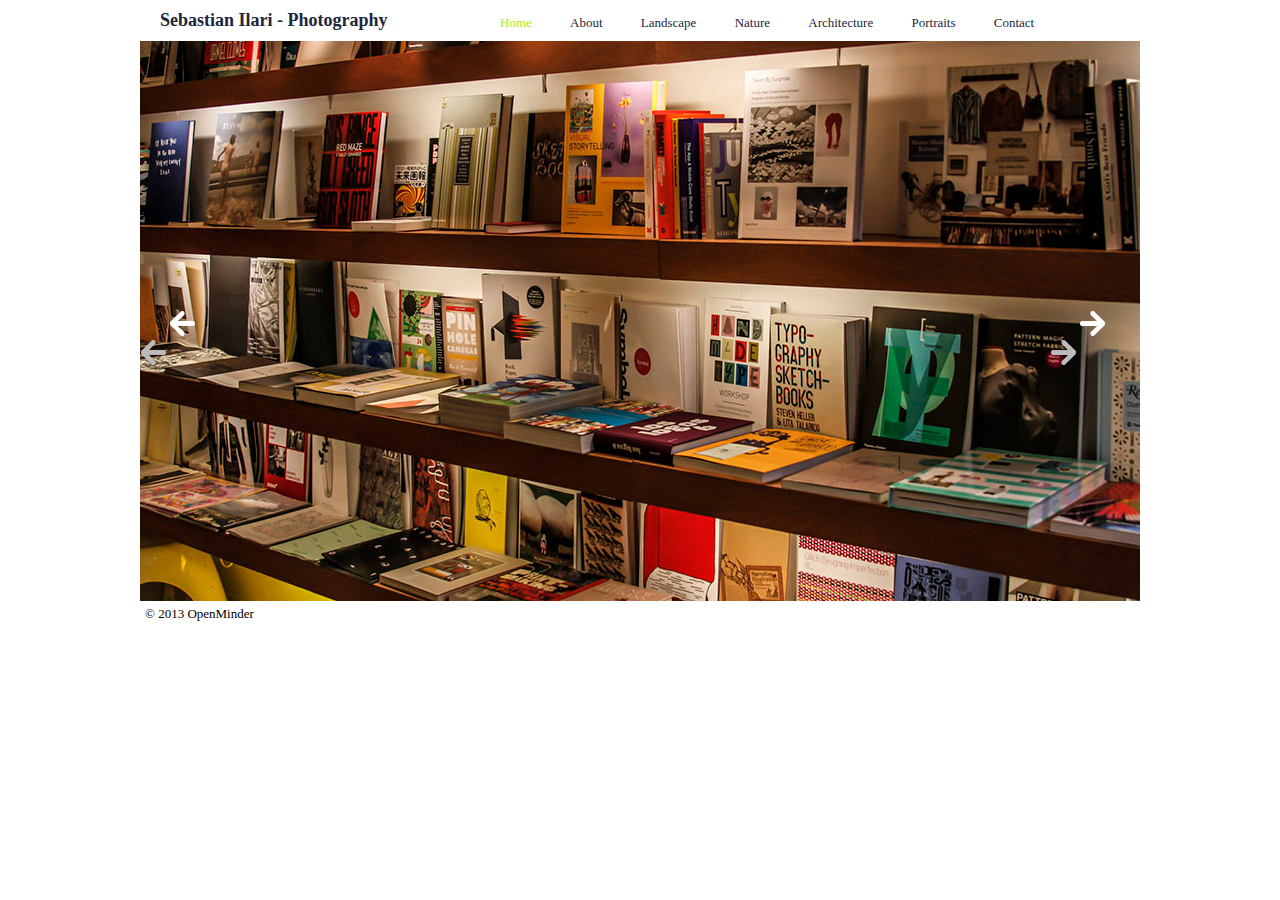
<file: Photography/WebSite/HTML5/index.html>
<!DOCTYPE html>
<html>
<head>
	<meta charset="UTF-8">
	<title>Sebastian Ilari - Photography</title>
	<link rel="stylesheet" href="css/styles.css" />

	<script src="https://ajax.googleapis.com/ajax/libs/jquery/1.7.1/jquery.min.js"></script>
	
	<script>

		if (navigator.appName == 'Microsoft Internet Explorer') {
			$('head').append('<link rel="stylesheet" type="text/css" href="css/stylesie9.css">');
		}
		
	</script>

</head>
<body>
	<div id="wrapper">
		<header>
			<div id="logo">
				<a href="index.html" title="Home">Sebastian Ilari - Photography</a>
			</div>
			<nav>
				<ul>
					<li><a href="index.html" title="Home" class="selected">Home</a></li>
					<li><a href="about.html" title="About">About</a></li>
					<li><a href="landscape.html" title="Landscape">Landscape</a></li>
					<li><a href="#" title="Nature">Nature</a></li>
					<li><a href="#" title="Architecture">Architecture</a></li>
					<li><a href="#" title="Portraits">Portraits</a></li>
					<li><a href="contact.html" title="Contact">Contact</a></li>
				</ul>
			</nav>
		</header>

		<section id="mainContainerHome">
			<div class="slider">
				<ul>
					<li><img src="images/backgrounds/back-01.jpg" alt="image"></li>
					<li><img src="images/backgrounds/back-02.jpg" alt="image"></li>
					<li><img src="images/backgrounds/back-03.jpg" alt="image"></li>
					<li><img src="images/backgrounds/back-04.jpg" alt="image"></li>
					<li><img src="images/backgrounds/back-05.jpg" alt="image"></li>
					<li><img src="images/backgrounds/back-06.jpg" alt="image"></li>
					<li><img src="images/backgrounds/back-07.jpg" alt="image"></li>
					<li><img src="images/backgrounds/back-08.jpg" alt="image"></li>
				</ul>
			</div>

 			<div id="slideArrowsContainer">
				<div id="leftArrowsContainer">
					<img data-dir="prev" src="images/leftArrowOn.png" class="slideArrow"/>
					<img data-dir="prev" src="images/leftArrowOff.png" class="slideArrow" id="offArrow" />
				</div>
				<div id="rightArrowsContainer">
					<img data-dir="next" src="images/rightArrowOn.png" class="slideArrow"/>
					<img data-dir="next" src="images/rightArrowOff.png" class="slideArrow" id="offArrow" />
				</div>
			</div> 
		</section>

		<footer>
			&copy; 2013 OpenMinder
		</footer>	
	</div>
</body>

<script src="js/slider.js"></script>

<script>

(function() {
	var container = $('div.slider').css('overflow', 'hidden').children('ul'),
		slider = new Slider( container, $('#slideArrowsContainer') );

	slider.nav.find('img').on('click', function() {
		slider.setCurrent( $(this).data('dir') );
		slider.transition();
	});		
})();

</script>

</html>
</file>
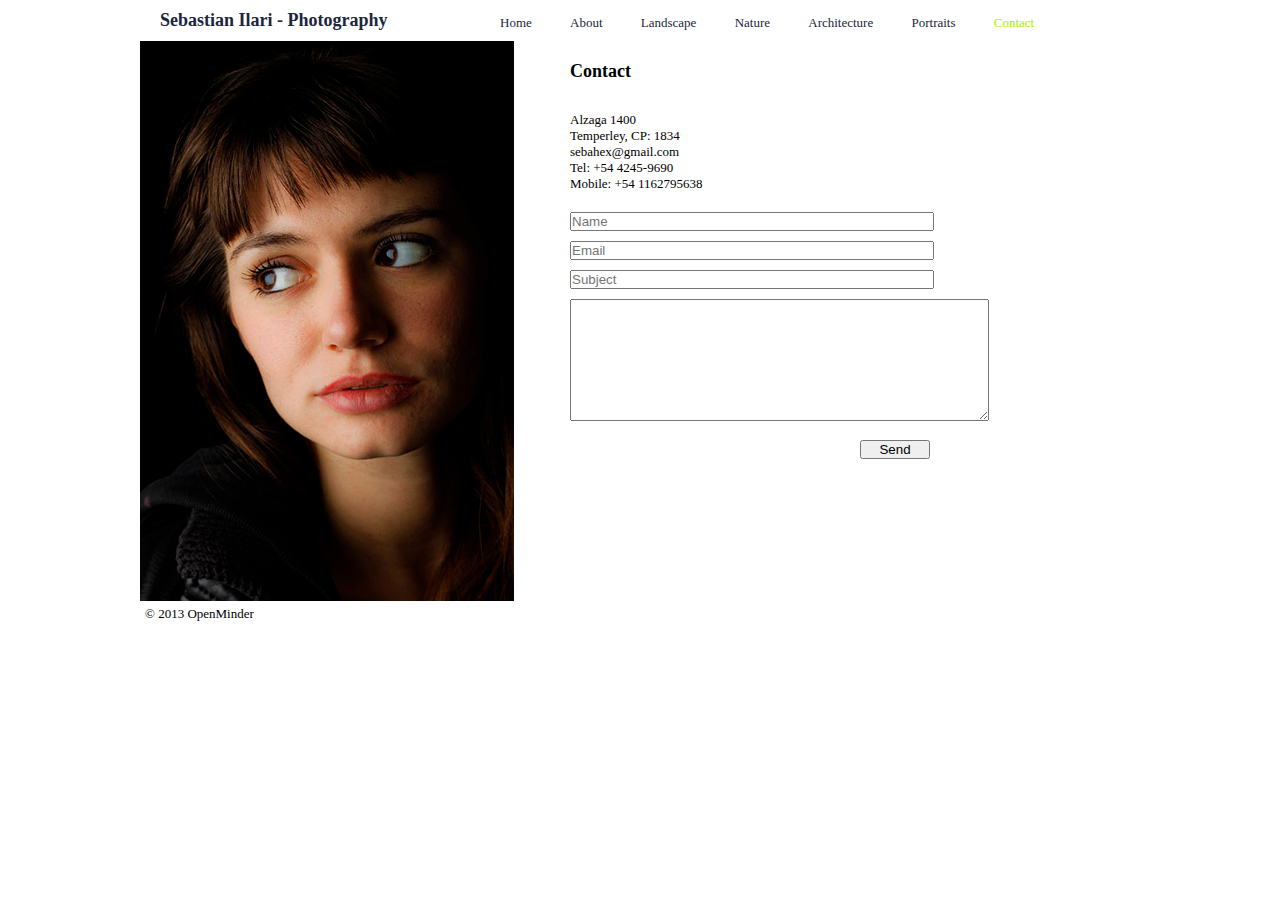
<file: Photography/WebSite/HTML5/contact.html>
<!DOCTYPE html>
<html>
<head>
	<meta charset="UTF-8">
	<title>Sebastian Ilari - Photography</title>
	<link rel="stylesheet" href="css/styles.css" />

	<script src="https://ajax.googleapis.com/ajax/libs/jquery/1.7.1/jquery.min.js"></script>
	
	<script>

		if (navigator.appName == 'Microsoft Internet Explorer') {
			$('head').append('<link rel="stylesheet" type="text/css" href="css/stylesie9.css">');
		}
		
	</script>

</head>
<body>
	<div id="wrapper">
		<header>
			<div id="logo">
				<a href="index.html" title="Home">Sebastian Ilari - Photography</a>
			</div>
			<nav>
				<ul>
					<li><a href="index.html" title="Home">Home</a></li>
					<li><a href="about.html" title="About">About</a></li>
					<li><a href="landscape.html" title="Landscape">Landscape</a></li>
					<li><a href="#" title="Nature">Nature</a></li>
					<li><a href="#" title="Architecture">Architecture</a></li>
					<li><a href="#" title="Portraits">Portraits</a></li>
					<li><a href="contact.html" title="Contact" class="selected">Contact</a></li>
				</ul>
			</nav>
		</header>

		<section id="mainContainer">
			
			<aside id="contactAside">
				<img src="images/thumbnails/contact.jpg" id="contactImage"/>
			</aside>
			
			<section id="contactContainer">
				<div class="title">
					Contact
				</div>
				<div id="contactInformation">
					Alzaga 1400<br/>
					Temperley, CP: 1834<br/>
					sebahex@gmail.com<br/>
					Tel: +54 4245-9690<br/>
					Mobile: +54 1162795638<br/>			
				</div>			
				<form>
					<div class="textbox">
						<input type="text" id="txtName" placeholder="Name"/>
					</div>
					<div class="textbox">				
						<input type="email" id="txtEmail" placeholder="Email"/>
					</div>
					<div class="textbox">
						<input type="text" id="txtSubject" placeholder="Subject"/>
					</div>
					<div class="textarea">
						<textarea rows=8 cols=50 id="txtBody"></textarea>
					</div>
					<div id="sendButtonContainer">
						<input type="submit" id="sendButton" value="Send"/>
					</div>
				</form>
			</section>
		</section>
		 
		<footer>
			&copy; 2013 OpenMinder
		</footer>	
	</div>
</body>
</html>
</file>
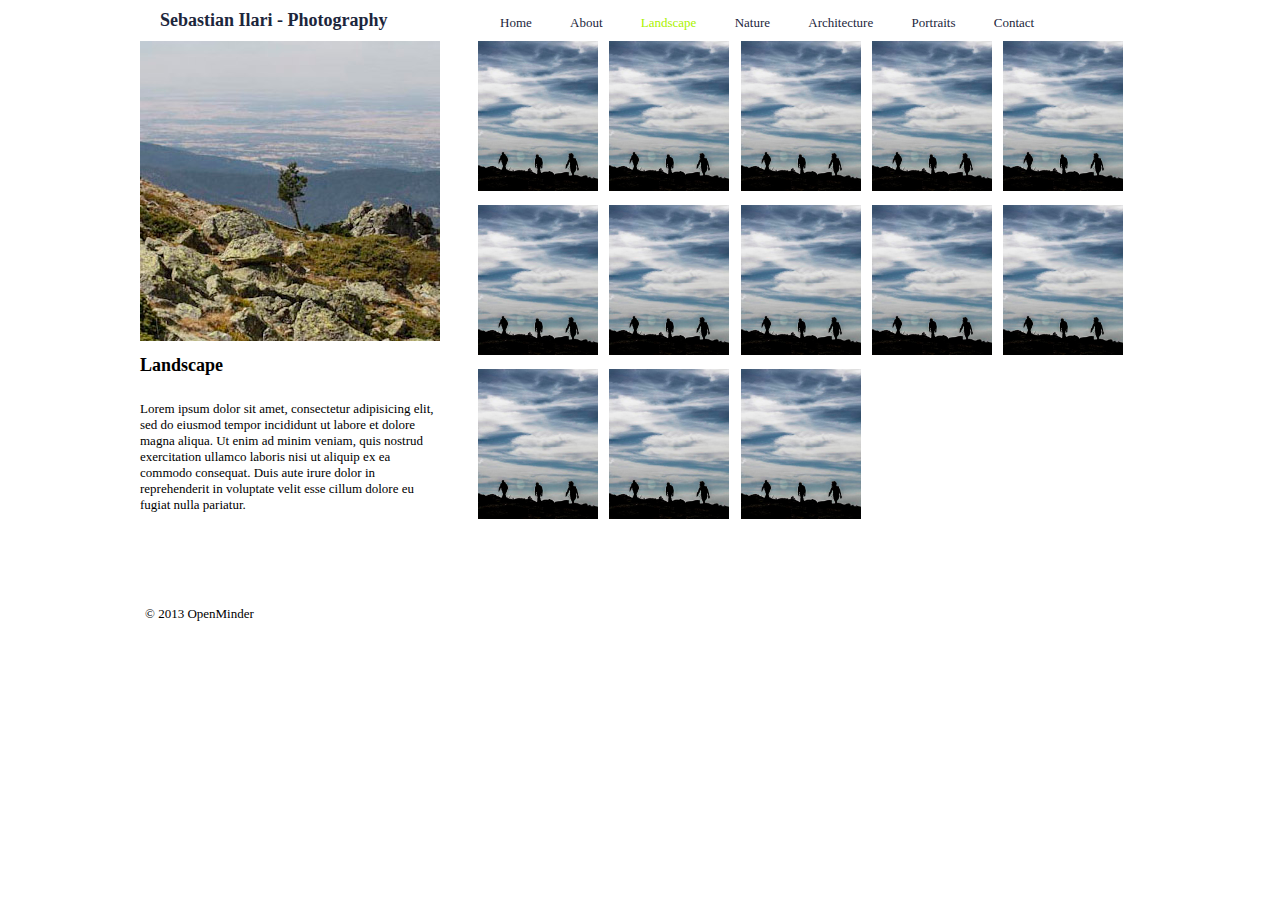
<file: Photography/WebSite/HTML5/landscape.html>
<!DOCTYPE html>
<html>
<head>
	<meta charset="UTF-8">
	<title>Sebastian Ilari - Photography</title>
	<link rel="stylesheet" href="css/styles.css" />

	<script src="https://ajax.googleapis.com/ajax/libs/jquery/1.7.1/jquery.min.js"></script>
	
	<script>

		if (navigator.appName == 'Microsoft Internet Explorer') {
			$('head').append('<link rel="stylesheet" type="text/css" href="css/stylesie9.css">');
		}
		
	</script>

</head>
<body>
	<div id="wrapper">
		<header>			
			<div id="logo">
				<a href="index.html" title="Home">Sebastian Ilari - Photography</a>
			</div>
			<nav>
				<ul>
					<li><a href="index.html" title="Home">Home</a></li>
					<li><a href="about.html" title="About">About</a></li>
					<li><a href="landscape.html" title="Landscape" class="selected">Landscape</a></li>
					<li><a href="#" title="Nature">Nature</a></li>
					<li><a href="#" title="Architecture">Architecture</a></li>
					<li><a href="#" title="Portraits">Portraits</a></li>					
					<li><a href="contact.html" title="Contact">Contact</a></li>
				</ul>
			</nav>
		</header>

		<section id="mainContainer">
			<aside id="sectionCoverContainer">
				<img src="images/thumbnails/cover-01.jpg" class="sectionCoverImage"/>
				<div class="title">
					Landscape
				</div>
				Lorem ipsum dolor sit amet, consectetur adipisicing elit, sed do eiusmod tempor incididunt ut labore et dolore magna aliqua. Ut enim ad minim veniam, quis nostrud exercitation ullamco laboris nisi ut aliquip ex ea commodo consequat. Duis aute irure dolor in reprehenderit in voluptate velit esse cillum dolore eu fugiat nulla pariatur.			
			</aside>

			<section id="thumbsContainer">
				<div class="thumbsRow">
					<img src="images/thumbnails/thumb-01.jpg" class="thumbnail"/>
					<img src="images/thumbnails/thumb-01.jpg" class="thumbnail"/>
					<img src="images/thumbnails/thumb-01.jpg" class="thumbnail"/>
					<img src="images/thumbnails/thumb-01.jpg" class="thumbnail"/>
					<img src="images/thumbnails/thumb-01.jpg" class="thumbnail"/>
				</div>
				<div class="thumbsRow">
					<img src="images/thumbnails/thumb-01.jpg" class="thumbnail"/>
					<img src="images/thumbnails/thumb-01.jpg" class="thumbnail"/>
					<img src="images/thumbnails/thumb-01.jpg" class="thumbnail"/>
					<img src="images/thumbnails/thumb-01.jpg" class="thumbnail"/>
					<img src="images/thumbnails/thumb-01.jpg" class="thumbnail"/>
				</div>
				<div class="thumbsRow">
					<img src="images/thumbnails/thumb-01.jpg" class="thumbnail"/>
					<img src="images/thumbnails/thumb-01.jpg" class="thumbnail"/>
					<img src="images/thumbnails/thumb-01.jpg" class="thumbnail"/>
				</div>
			</section>
		</section>
		 
		<footer>
			&copy; 2013 OpenMinder
		</footer>	
	</div>
</body>
</html>
</file>
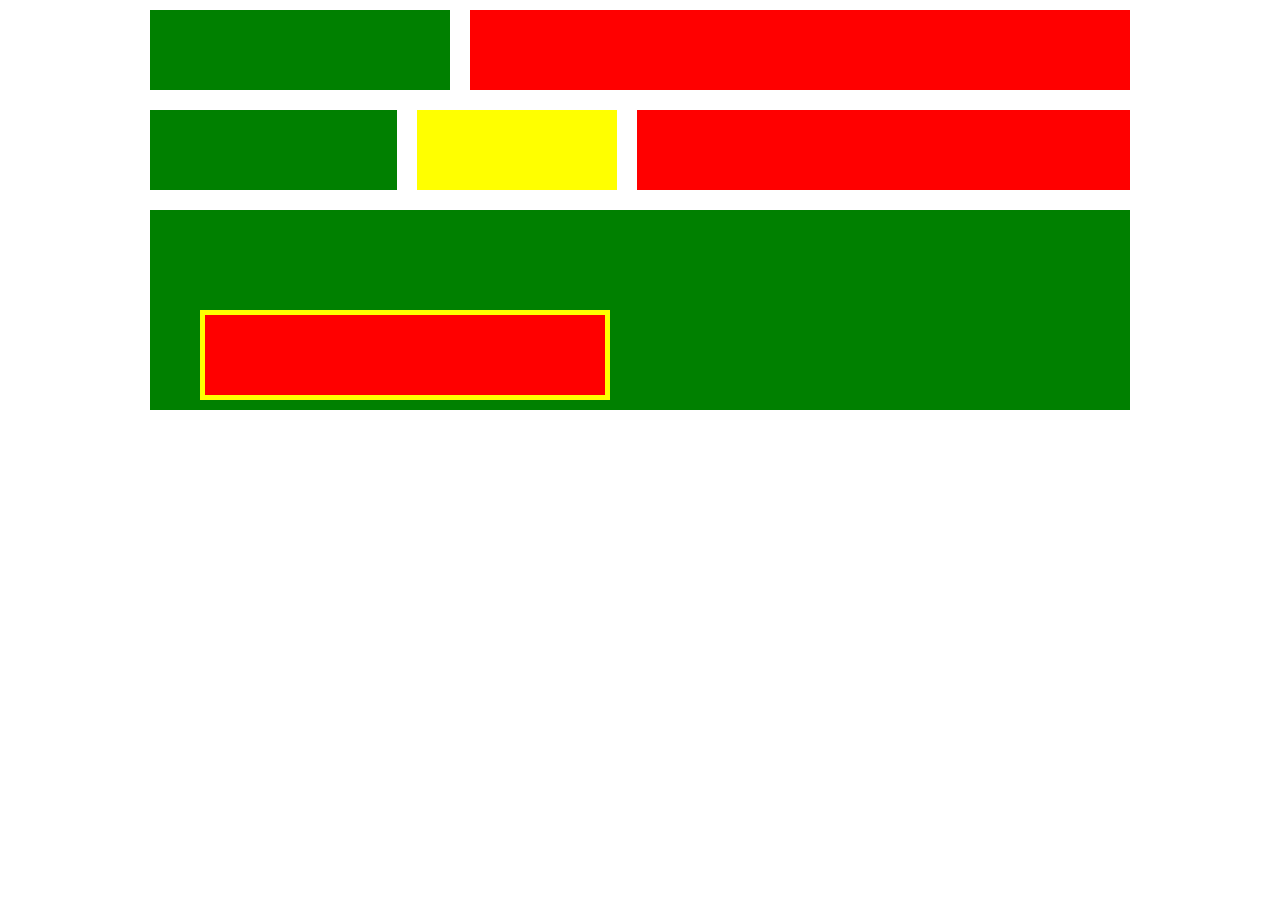
<file: Photography/WebSite/HTML5/test-flexible.html>
<!DOCTYPE html>
<html>
<head>
	<meta charset="UTF-8">
	<title>Test flexible</title>
	<style type="text/css">
		*
		{
			padding: 0px;
			margin: 0px;
		}
		
		html, body
		{
			width: 100%;
			display: -webkit-box;
			-webkit-box-pack: center;
			font: 13px Lucida Sans Unicode; 
		}
		
		/* So older browsers recognise new html 5 tags as divs */
		article, aside, details, figcaption, figure,
		footer, header, hgroup, menu, nav, section 
		{ 
		    display:block;
		}
		
		#wrapper
		{
			max-width: 1000px;
			-webkit-box-pack: center;
			-webkit-box-orient: vertical;
			-webkit-box-flex: 1;
			display: -webkit-box;			
		}

		.horizontalWrapper
		{
			max-width: 1000px;	
			height: 100px;
			-webkit-box-pack: center;
			-webkit-box-flex: 1;
			-webkit-box-orient: horizontal;
			display: -webkit-box;
			
			/* VERTICAL ALIGN
			-webkit-box-align: center;
			*/
		}
	
		#leftBox
		{
			width: 300px;
			-webkit-box-flex: 0;
			background: green;
			margin: 10px;
		}
		
		#rightBox
		{
			-webkit-box-flex: 1;
			background: red;
			margin: 10px;			
		}

		#leftBoxFlex
		{
			-webkit-box-flex: 1;
			background: green;
			margin: 10px;
		}
		
		#middleBoxFlex
		{
			width: 200px;
			-webkit-box-flex: 0;
			background: yellow;
			margin: 10px;			
		}

		#rightBoxFlex
		{
			-webkit-box-flex: 2;
			background: red;
			margin: 10px;			
		}
	
	
		#verticalWrapper
		{
			max-width: 1000px;
			-webkit-box-pack: center;
			-webkit-box-orient: vertical;
			-webkit-box-flex: 1;
			display: -webkit-box;			
		}
	
		#outsideBox
		{
			max-width: 1000px;
			height: 200px;
			background: green;
			-webkit-box-flex: 0;
			margin: 10px;
		}
		
		#insideBox
		{
			max-width: 400px;
			height: 80px;
			margin: 100px 0px 0px 50px;
			-webkit-box-flex: 1;
			background: red;
			border: 5px solid yellow;
		}
	
	
	</style>
</head>
<body>
	<div id="wrapper">
		<div class="horizontalWrapper">
			<div id="leftBox">
			</div>
			<div id="rightBox">
			</div>
		</div>
		<div class="horizontalWrapper">
			<div id="leftBoxFlex">
			</div>
			<div id="middleBoxFlex">
			</div>
			<div id="rightBoxFlex">
			</div>
		</div>
		<div id="verticalWrapper">
			<div id="outsideBox">
				<div id="insideBox">
				</div>
			</div>
		</div>
	</div>
	
	
	
</body>
</file>
<file: Photography/WebSite/HTML5/css/styles.css>
@CHARSET "UTF-8";

*
{
	padding: 0px;
	margin: 0px;
}

html, body
{
	width: 100%;
	display: -webkit-box;
	-webkit-box-pack: center;
	font: 13px Lucida Sans Unicode; 
}

/* So older browsers recognise new html 5 tags as divs */
article, aside, details, figcaption, figure,
footer, header, hgroup, menu, nav, section 
{ 
    display:block;
}

#wrapper
{
	max-width: 1000px;	
	-webkit-box-pack: center;
	-webkit-box-orient: vertical;
	-webkit-box-flex: 1;
}

header
{
	display: -webkit-box;
	-webkit-box-orient: horizontal;
}

#logo
{
	width: 320px;
	padding: 10px 20px;
	-webkit-box-flex: 0;
	font-weight: bold;
	font-size: 18px;
	color: #000;
}

nav
{
	margin: 15px 0px 0px 0px;
	-webkit-box-flex: 1;
}

nav ul li
{
	display: inline-block;
	list-style: none;
	margin: 0px 35px 0px 0px;
}

a
{
	color: #1C263C;
	text-decoration: none;
    -webkit-transition: color 0.25s;
       -moz-transition: color 0.25s;
        -ms-transition: color 0.25s;
         -o-transition: color 0.25s;
            transition: color 0.25s;
}

nav li a:hover,
.selected
{
	color: #AAF200;
	text-decoration: none;
}

#mainContainer
{
	max-width: 1000px;
	height: 560px;
	display: -webkit-box;
	-webkit-box-orient: horizontal;
}

#mainContainerHome
{
	max-width: 1000px;
	height: 560px;
	display: -webkit-box;
	-webkit-box-orient: vertical;
}


.slider 
{
	width: inherit;
	height: 560px;
	overflow: scroll;
}

.slider ul 
{
	width: 100000px;
	list-style: none;
}

.slider li 
{
	float: left;
}

.slideArrow
{
	width: 25px;
	height: 25px;
	cursor: pointer;
}

#offArrow
{
	opacity: 1;
	-ms-filter: "progid:DXImageTransform.Microsoft.Alpha(Opacity=100)";
	filter: alpha(opacity=100);
	-webkit-transition: opacity 0.25s ease-in-out;
	-moz-transition: opacity 0.25s ease-in-out;
	-o-transition: opacity 0.25s ease-in-out;
	-ms-transition: opacity 0.25s ease-in-out;
	transition: opacity 0.25s ease-in-out;
}

#offArrow:hover
{
	opacity: 0;
}

#slideArrowsContainer
{
	margin-top: -290px;
	max-width: 1000px;
	display: -webkit-box;
	-webkit-box-orient: horizontal;
	-webkit-box-flex: 1;
}

#leftArrowsContainer
{
	margin: 0px 0px 0px 30px;
}

#rightArrowsContainer
{
	margin: 0px 0px 0px 885px;
}

#slideArrowsContainer img:nth-of-type(2)
{
	margin: 0px 0px 0px -29px;
}

footer
{
	padding: 5px 0px 5px 5px;
}



/* ABOUT */

#aboutContainer
{
	padding: 80px 0px 0px 120px;
}

#about
{
	max-width: 400px;
	padding: 20px;
	background-color: #FFF;
}

.title
{
	font-weight: bold;
	font-size: 18px;
}

#about .title
{
	margin: 0px 0px 25px 0px;	
}


/* THUMBNAIL GALLERY */

#sectionCoverContainer
{
	width: 300px;
	height: 560px;
	margin: 0px 30px 0px 0px;
	-webkit-box-flex: 0;
}

.sectionCoverImage
{
	width: 300px;
	height: 300px;
}

#sectionCoverContainer .title
{
	margin: 10px 0px 25px 0px;
}

#thumbsContainer
{
	max-width: 660px;
	height: 560px;
	-webkit-box-flex: 1;
}

#thumbsContainer .thumbsRow
{
	margin: 0px 0px 10px 0px;
}

#thumbsContainer img.thumbnail
{
	width: 120px;
	height: 150px;
	border: 0;
	padding: 0;
	margin: 0px 0px 0px 8px;
}


/* CONTACT */

#contactAside
{
	width: 400px;
	height: 560px;
}

#contactContainer
{
	max-width: 360px;
	margin: 20px 0px 0px 30px;
	-webkit-box-flex: 1;
}

#contactInformation
{
	margin: 30px 0px 20px 0px;
}

.textbox input
{
	width: 360px;
	margin: 0px 0px 10px 0px;
}

#sendButtonContainer
{
	text-align: right;
	margin: 15px 0px 0px 0px;
}

#sendButtonContainer input
{
	width: 70px;
	text-align: center;
}
</file>
<file: Photography/WebSite/HTML5/css/stylesie9.css>
@CHARSET "UTF-8";

html, body
{
	text-align: center;
}
#wrapper
{
	margin: 0 auto;
	text-align: left;
}

#logo
{
	float: left;
}

nav
{
	float: left;
}

#mainContainer
{
	clear: both;
}


/* INDEX */

#mainContainerHome
{
	clear: both;
	width: 1000px;
}

#rightArrowsContainer
{
	margin: 0px 0px 0px 945px;
}

.slider
{
	float: left;
}

#slideArrowsContainer
{
	float: left;
}


/* CONTACT */

#contactAside
{
	float: left;
}

#contactContainer
{
	float: left;
}


/* DETAILS */

#sectionCoverContainer
{
	float: left;
}

#thumbsContainer
{
	float: left;
}
</file>
